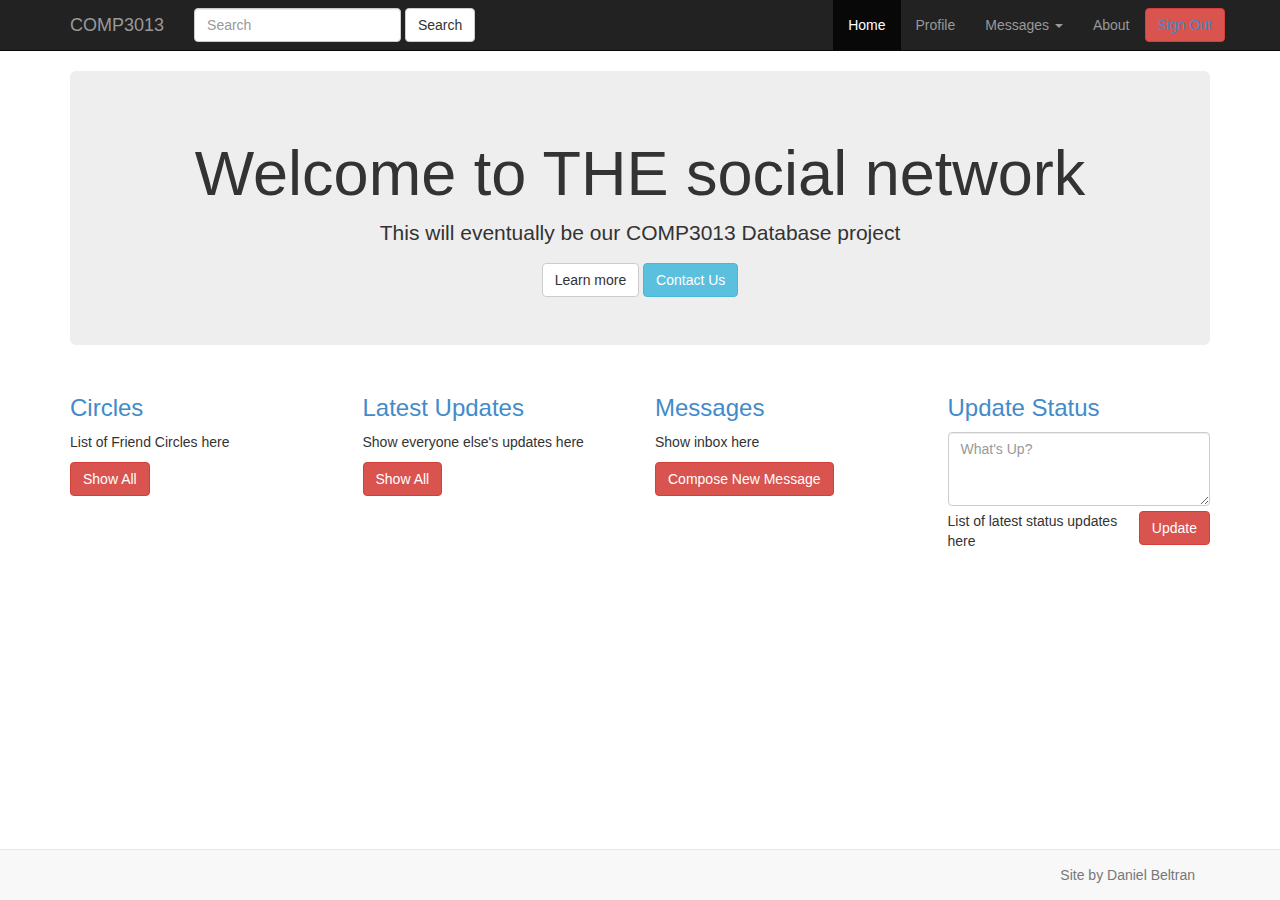
<file: UI/index.html>
<!DOCTYPE html>
<html lang="en">
  <head>
    <meta charset="utf-8">
    <meta http-equiv="X-UA-Compatible" content="IE=edge">
    <meta name="viewport" content="width=device-width, initial-scale=1">
    <title>Scaffolding</title>

    <!-- Bootstrap -->
    <link href="css/bootstrap.min.css" rel="stylesheet">
    <link href="css/stylesheet.css" rel="stylesheet">

    <!-- HTML5 Shim and Respond.js IE8 support of HTML5 elements and media queries -->
    <!-- WARNING: Respond.js doesn't work if you view the page via file:// -->
    <!--[if lt IE 9]>
      <script src="https://oss.maxcdn.com/libs/html5shiv/3.7.0/html5shiv.js"></script>
      <script src="https://oss.maxcdn.com/libs/respond.js/1.4.2/respond.min.js"></script>
    <![endif]-->
  </head>
  <body>
    <div class="navbar navbar-inverse navbar-static-top">
      <div class="container">

        <a href="#" class="navbar-brand">COMP3013</a>

        <button class="navbar-toggle" data-toggle="collapse" data-target=".navHeaderCollapse">
          <span class="icon-bar"></span>
          <span class="icon-bar"></span>
          <span class="icon-bar"></span>
        </button>
        <div class="collapse navbar-collapse navHeaderCollapse">

        <form role="search" class="navbar-form navbar-left">
            <div class="form-group">
                <input type="text" placeholder="Search" class="form-control">
                <button type="submit" class="btn btn-default">Search</button>
            </div>
        </form>

          <ul class="nav navbar-nav navbar-right">

            <li class="active"><a href="#">Home</a></li>
            <li><a href="#">Profile</a></li>
            <li class="dropdown">
              <a href="#" class="dropdown-toggle" data-toggle="dropdown">Messages <b class="caret"></b></a>
              <ul class="dropdown-menu">
                <li><a href="Messages.html">Inbox</a></li>
                <li><a href="sentMessages.html">Sent Messages</a></li>
              </ul>
            </li>
            <li><a href="about.html">About</a></li>
	    <li><button class="btn btn-danger navbar-btn"><a href="#">Sign Out</a></button></li>
          </ul>
        </div>

      </div>
    </div>

    <div class="container">
      <div class="jumbotron">
        <center>
        <h1>Welcome to THE social network</h1>
        <p>This will eventually be our COMP3013 Database project</p>
        <a class="btn btn-default">Learn more</a>
        <a href="mailto:daniel.beltran.13@ucl.ac.uk" class="btn btn-info">Contact Us</a>
        </center>
      </div>
    </div>

    <div class="container">
      <div class="row">
        <div class="col-md-3">
          <h3><a href="#">Circles</a></h3>
          <p>List of Friend Circles here</p>

          <a href="#" class="btn btn-danger">Show All</a>

        </div>

        <div class="col-md-3">
          <h3><a href="#">Latest Updates</a></h3>
          <p>Show everyone else's updates here</p>

          <a href="#" class="btn btn-danger">Show All</a>

        </div>

        <div class="col-lg-3">
          <h3><a href="#">Messages</a></h3>
          <p>Show inbox here</p>

          <a href="#" class="btn btn-danger">Compose New Message</a>

        </div>

        <div class="col-lg-3">
          <h3><a href="#">Update Status</a></h3>
          <textarea class="form-control status-update" rows="3" placeholder="What's Up?"></textarea>

          <a href="#" class="btn btn-danger pull-right">Update</a>
          <p>List of latest status updates here</p>
        </div>

      </div>
    </div>

    <div class="navbar navbar-default navbar-fixed-bottom">
      <div class="container">
        <p class="navbar-text pull-right">Site by Daniel Beltran</p>
      </div>
    </div>

    <!-- jQuery (necessary for Bootstrap's JavaScript plugins) -->
    <script src="https://ajax.googleapis.com/ajax/libs/jquery/1.11.0/jquery.min.js"></script>
    <!-- Include all compiled plugins (below), or include individual files as needed -->
    <script src="js/bootstrap.min.js"></script>
  </body>
</html>
</file>
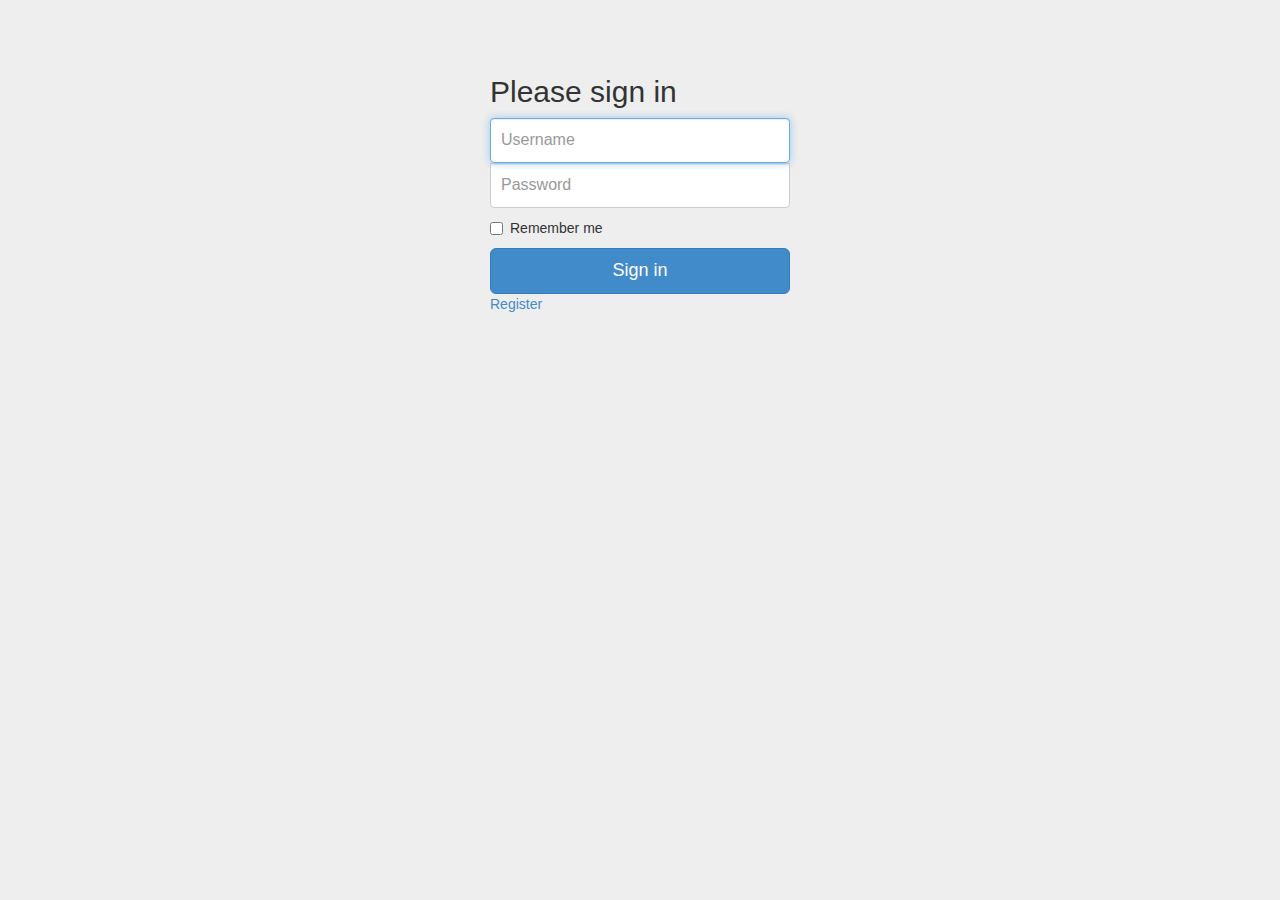
<file: UI/signin.html>
<!DOCTYPE html>
<html lang="en">
  <head>
    <meta charset="utf-8">
    <meta http-equiv="X-UA-Compatible" content="IE=edge">
    <meta name="viewport" content="width=device-width, initial-scale=1">
    <meta name="description" content="">
    <meta name="author" content="">
    <link rel="shortcut icon" href="../../assets/ico/favicon.ico">

    <title>Signin</title>

    <!-- Bootstrap core CSS -->
    <link href="css/bootstrap.min.css" rel="stylesheet">

    <!-- Custom styles for this template -->
    <link href="css/signin.css" rel="stylesheet">

    <!-- Just for debugging purposes. Don't actually copy this line! -->
    <!--[if lt IE 9]><script src="../../assets/js/ie8-responsive-file-warning.js"></script><![endif]-->

    <!-- HTML5 shim and Respond.js IE8 support of HTML5 elements and media queries -->
    <!--[if lt IE 9]>
      <script src="https://oss.maxcdn.com/libs/html5shiv/3.7.0/html5shiv.js"></script>
      <script src="https://oss.maxcdn.com/libs/respond.js/1.4.2/respond.min.js"></script>
    <![endif]-->
  </head>

  <body>

    <div class="container">

      <form class="form-signin" role="form" action="login.php" method="post">
        <h2 class="form-signin-heading">Please sign in</h2>
        <input type="text" class="form-control" placeholder="Username" name="contact-uname" required autofocus>
        <input type="password" class="form-control" placeholder="Password" name="contact-pwd" required>
        <label class="checkbox">
          <input type="checkbox" value="remember-me"> Remember me
        </label>
        <button class="btn btn-lg btn-primary btn-block" type="submit" id="login_button" name="login_button">Sign in</button>
	<!-- Button trigger modal -->
          <a data-toggle="modal" href="#myModal">Register</a>
      </form>

    </div> <!-- /container -->

<!-- Filter Modal -->
        <div class="modal fade" id="myModal" tabindex="-1" role="dialog" aria-labelledby="filterModalLabel" aria-hidden="true">
          <div class="modal-dialog">
            <div class="modal-content">
              <div class="modal-header">
                <button type="button" class="close" data-dismiss="modal" aria-hidden="true">&times;</button>
                <h4 class="modal-title">Registration</h4>
              </div>
              <div class="modal-body">
		<form class="sign-in" role="form" action="signup.php" method="post">
                 <div class="form-group">
                   <label for="signUpName">Full Name</label>
                   <input type="text" class="form-control" id="signUpName" name="signUpName" placeholder="Enter Full Name">
                 </div>
                 <div class="form-group">
                   <label for="signUpUsername">Username</label>
                   <input type="text" class="form-control" id="signUpUserName" name="signUpUserName" placeholder="Enter username" required>
                 </div>
                 <div class="form-group">
		   <label for="signUpEmail">Email address</label>
		   <input type="email" class="form-control" id="signUpEmail" name="signUpEmail" placeholder="Enter email">
		 </div>
		 <div class="form-group">
		   <label for="signUpPassword">Password</label>
		   <input type="password" class="form-control" id="signUpPassword" name="signUpPassword" placeholder="Password">
		 </div>
                <button type="button" class="btn btn-default" data-dismiss="modal">Close</button>
                <button type="submit" class="btn btn-primary" name="signupSubmit">Save changes</button>
		</form> 
              </div>
            </div><!-- /.modal-content -->
          </div><!-- /.modal-dialog -->
        </div><!-- /.modal -->

    <!-- Bootstrap core JavaScript
    ================================================== -->
    <!-- Placed at the end of the document so the pages load faster -->
      <script src="https://ajax.googleapis.com/ajax/libs/jquery/1.11.0/jquery.min.js"></script>
    <script src="js/bootstrap.min.js"></script>
  </body>
</html>
</file>
<file: UI/css/stylesheet.css>
body {
  margin-bottom: 80px;
}

textarea {
  margin-bottom: 5px;
}

.page-header {
  margin-top: 0;
}

.panel-body {
  padding-top: 0;
}

.featuredImg {
  margin-bottom: 15px;
}
</file>
<file: UI/css/signin.css>
body {
  padding-top: 40px;
  padding-bottom: 40px;
  background-color: #eee;
}

.form-signin {
  max-width: 330px;
  padding: 15px;
  margin: 0 auto;
}
.form-signin .form-signin-heading,
.form-signin .checkbox {
  margin-bottom: 10px;
}
.form-signin .checkbox {
  font-weight: normal;
}
.form-signin .form-control {
  position: relative;
  height: auto;
  -webkit-box-sizing: border-box;
     -moz-box-sizing: border-box;
          box-sizing: border-box;
  padding: 10px;
  font-size: 16px;
}
.form-signin .form-control:focus {
  z-index: 2;
}
.form-signin input[type="email"] {
  margin-bottom: -1px;
  border-bottom-right-radius: 0;
  border-bottom-left-radius: 0;
}
.form-signin input[type="password"] {
  margin-bottom: 10px;
  border-top-left-radius: 0;
  border-top-right-radius: 0;
}

label {
  display: inline-block;
}
</file>
